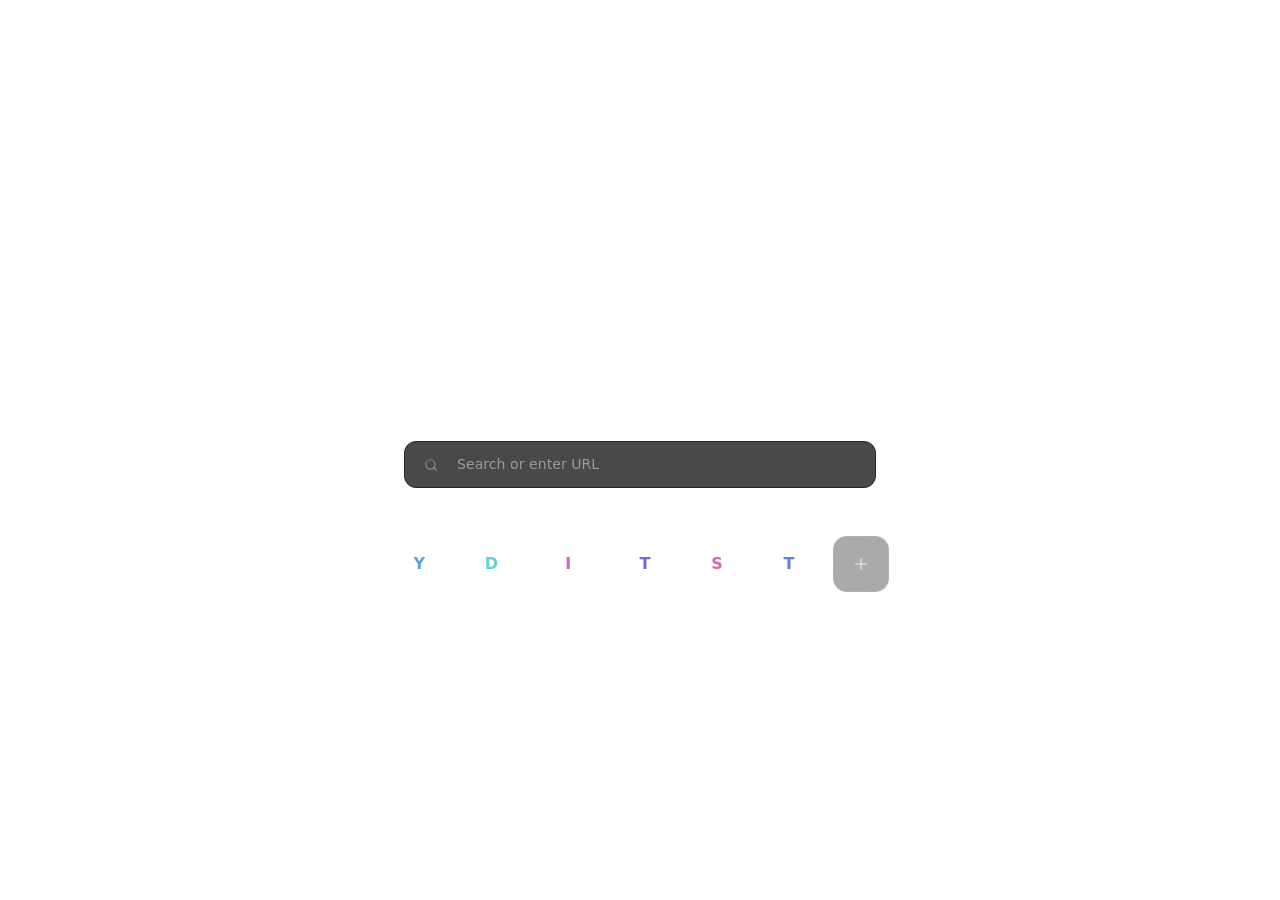
<file: newtab.html>
<!doctype html>
<html lang="en">
	<head>
		<meta charset="UTF-8" />
		<meta name="viewport" content="width=device-width, initial-scale=1.0" />
		<link rel="icon" type="image/x-icon" href="./favicon.ico" />
		<title>New Tab</title>
		<style>html,body,#newtab-root{background:0 0;width:100%;height:100%;margin:0;padding:0;overflow:hidden}</style>
		<script type="module" crossorigin src="./assets/newtab-3c88f22339156f09.js"></script>
		<link rel="modulepreload" crossorigin href="./assets/rolldown-runtime-3c88f22339156f09.js">
		<link rel="modulepreload" crossorigin href="./assets/ads-3c88f22339156f09.js">
		<link rel="modulepreload" crossorigin href="./assets/vendor-react-3c88f22339156f09.js">
		<link rel="modulepreload" crossorigin href="./assets/vendor-motion-3c88f22339156f09.js">
		<link rel="modulepreload" crossorigin href="./assets/vendor-lucide-3c88f22339156f09.js">
		<link rel="modulepreload" crossorigin href="./assets/vendor-utils-3c88f22339156f09.js">
		<link rel="modulepreload" crossorigin href="./assets/useLocalStorage-3c88f22339156f09.js">
		<link rel="stylesheet" crossorigin href="./assets/newtab-3c88f22339156f09.css">
	</head>
	<body>
		<div id="newtab-root"></div>
	</body>
</html>
</file>
<file: assets/newtab-3c88f22339156f09.css>
/*! tailwindcss v4.3.3 | MIT License | https://tailwindcss.com */
@layer properties{@supports (((-webkit-hyphens:none)) and (not (margin-trim:inline))) or ((-moz-orient:inline) and (not (color:rgb(from red r g b)))){*,:before,:after,::backdrop{--tw-translate-x:0;--tw-translate-y:0;--tw-translate-z:0;--tw-rotate-x:initial;--tw-rotate-y:initial;--tw-rotate-z:initial;--tw-skew-x:initial;--tw-skew-y:initial;--tw-space-y-reverse:0;--tw-divide-y-reverse:0;--tw-border-style:solid;--tw-gradient-position:initial;--tw-gradient-from:#0000;--tw-gradient-via:#0000;--tw-gradient-to:#0000;--tw-gradient-stops:initial;--tw-gradient-via-stops:initial;--tw-gradient-from-position:0%;--tw-gradient-via-position:50%;--tw-gradient-to-position:100%;--tw-leading:initial;--tw-font-weight:initial;--tw-tracking:initial;--tw-ordinal:initial;--tw-slashed-zero:initial;--tw-numeric-figure:initial;--tw-numeric-spacing:initial;--tw-numeric-fraction:initial;--tw-shadow:0 0 #0000;--tw-shadow-color:initial;--tw-shadow-alpha:100%;--tw-inset-shadow:0 0 #0000;--tw-inset-shadow-color:initial;--tw-inset-shadow-alpha:100%;--tw-ring-color:initial;--tw-ring-shadow:0 0 #0000;--tw-inset-ring-color:initial;--tw-inset-ring-shadow:0 0 #0000;--tw-ring-inset:initial;--tw-ring-offset-width:0px;--tw-ring-offset-color:#fff;--tw-ring-offset-shadow:0 0 #0000;--tw-outline-style:solid;--tw-blur:initial;--tw-brightness:initial;--tw-contrast:initial;--tw-grayscale:initial;--tw-hue-rotate:initial;--tw-invert:initial;--tw-opacity:initial;--tw-saturate:initial;--tw-sepia:initial;--tw-drop-shadow:initial;--tw-drop-shadow-color:initial;--tw-drop-shadow-alpha:100%;--tw-drop-shadow-size:initial;--tw-backdrop-blur:initial;--tw-backdrop-brightness:initial;--tw-backdrop-contrast:initial;--tw-backdrop-grayscale:initial;--tw-backdrop-hue-rotate:initial;--tw-backdrop-invert:initial;--tw-backdrop-opacity:initial;--tw-backdrop-saturate:initial;--tw-backdrop-sepia:initial;--tw-duration:initial;--tw-ease:initial;--tw-scale-x:1;--tw-scale-y:1;--tw-scale-z:1}}}@layer theme{:root,:host{--font-sans:"Space Grotesk", "Inter", system-ui, sans-serif;--font-mono:"Space Grotesk", "Inter", system-ui, sans-serif;--color-red-400:oklch(70.4% .191 22.216);--color-blue-600:oklch(54.6% .245 262.881);--color-blue-900:oklch(37.9% .146 265.522);--color-purple-500:oklch(62.7% .265 303.9);--color-purple-600:oklch(55.8% .288 302.321);--color-purple-900:oklch(38.1% .176 304.987);--color-gray-400:oklch(70.7% .022 261.325);--color-zinc-400:oklch(70.5% .015 286.067);--color-zinc-500:oklch(55.2% .016 285.938);--color-zinc-600:oklch(44.2% .017 285.786);--color-black:#000;--color-white:#fff;--spacing:.25rem;--container-xs:20rem;--container-md:28rem;--container-2xl:42rem;--container-3xl:48rem;--container-4xl:56rem;--text-xs:.75rem;--text-xs--line-height:calc(1 / .75);--text-sm:.875rem;--text-sm--line-height:calc(1.25 / .875);--text-base:1rem;--text-base--line-height:calc(1.5 / 1);--text-lg:1.125rem;--text-lg--line-height:calc(1.75 / 1.125);--text-xl:1.25rem;--text-xl--line-height:calc(1.75 / 1.25);--text-2xl:1.5rem;--text-2xl--line-height:calc(2 / 1.5);--text-3xl:1.875rem;--text-3xl--line-height:calc(2.25 / 1.875);--text-4xl:2.25rem;--text-4xl--line-height:calc(2.5 / 2.25);--text-5xl:3rem;--text-5xl--line-height:1;--text-6xl:3.75rem;--text-6xl--line-height:1;--text-7xl:4.5rem;--text-7xl--line-height:1;--font-weight-light:300;--font-weight-medium:500;--font-weight-semibold:600;--font-weight-bold:700;--font-weight-black:900;--tracking-tight:-.025em;--tracking-wider:.05em;--tracking-widest:.1em;--leading-relaxed:1.625;--radius-md:.375rem;--radius-lg:.5rem;--radius-xl:.75rem;--radius-2xl:1rem;--radius-3xl:1.5rem;--drop-shadow-md:0 3px 3px #0000001f;--ease-in-out:cubic-bezier(.4, 0, .2, 1);--blur-sm:8px;--blur-3xl:64px;--aspect-video:16 / 9;--default-transition-duration:.15s;--default-transition-timing-function:cubic-bezier(.4, 0, .2, 1);--default-font-family:var(--font-sans);--default-mono-font-family:var(--font-mono)}}@layer base{*,:after,:before,::backdrop{box-sizing:border-box;border:0 solid;margin:0;padding:0}::file-selector-button{box-sizing:border-box;border:0 solid;margin:0;padding:0}html,:host{-webkit-text-size-adjust:100%;tab-size:4;line-height:1.5;font-family:var(--default-font-family,-apple-system, BlinkMacSystemFont, "Segoe UI", Roboto, "Helvetica Neue", "Noto Sans", Arial, sans-serif, "Apple Color Emoji", "Segoe UI Emoji", "Segoe UI Symbol", "Noto Color Emoji");font-feature-settings:var(--default-font-feature-settings,normal);font-variation-settings:var(--default-font-variation-settings,normal);-webkit-tap-highlight-color:transparent}hr{height:0;color:inherit;border-top-width:1px}abbr:where([title]){text-decoration:underline dotted}h1,h2,h3,h4,h5,h6{font-size:inherit;font-weight:inherit}a{color:inherit;-webkit-text-decoration:inherit;-webkit-text-decoration:inherit;-webkit-text-decoration:inherit;-webkit-text-decoration:inherit;text-decoration:inherit}b,strong{font-weight:bolder}code,kbd,samp,pre{font-family:var(--default-mono-font-family,ui-monospace, SFMono-Regular, Menlo, Monaco, Consolas, "Liberation Mono", "Courier New", monospace);font-feature-settings:var(--default-mono-font-feature-settings,normal);font-variation-settings:var(--default-mono-font-variation-settings,normal);font-size:1em}small{font-size:80%}sub,sup{vertical-align:baseline;font-size:75%;line-height:0;position:relative}sub{bottom:-.25em}sup{top:-.5em}table{text-indent:0;border-color:inherit;border-collapse:collapse}:-moz-focusring:where(:not(iframe)){outline:auto}progress{vertical-align:baseline}summary{display:list-item}ol,ul,menu{list-style:none}img,svg,video,canvas,audio,iframe,embed,object{vertical-align:middle;display:block}img,video{max-width:100%;height:auto}button,input,select,optgroup,textarea{font:inherit;font-feature-settings:inherit;font-variation-settings:inherit;letter-spacing:inherit;color:inherit;opacity:1;background-color:#0000;border-radius:0}::file-selector-button{font:inherit;font-feature-settings:inherit;font-variation-settings:inherit;letter-spacing:inherit;color:inherit;opacity:1;background-color:#0000;border-radius:0}:where(select:is([multiple],[size])) optgroup{font-weight:bolder}:where(select:is([multiple],[size])) optgroup option{padding-inline-start:20px}::file-selector-button{margin-inline-end:4px}::placeholder{opacity:1}@supports (not ((-webkit-appearance:-apple-pay-button))) or (contain-intrinsic-size:1px){::placeholder{color:currentColor}@supports (color:color-mix(in lab, red, red)){::placeholder{color:color-mix(in oklab, currentcolor 50%, transparent)}}}textarea{resize:vertical}::-webkit-search-decoration{-webkit-appearance:none}::-webkit-date-and-time-value{min-height:1lh;text-align:inherit}::-webkit-datetime-edit{display:inline-flex}::-webkit-datetime-edit-fields-wrapper{padding:0}::-webkit-datetime-edit{padding-block:0}::-webkit-datetime-edit-year-field{padding-block:0}::-webkit-datetime-edit-month-field{padding-block:0}::-webkit-datetime-edit-day-field{padding-block:0}::-webkit-datetime-edit-hour-field{padding-block:0}::-webkit-datetime-edit-minute-field{padding-block:0}::-webkit-datetime-edit-second-field{padding-block:0}::-webkit-datetime-edit-millisecond-field{padding-block:0}::-webkit-datetime-edit-meridiem-field{padding-block:0}::-webkit-calendar-picker-indicator{line-height:1}:-moz-ui-invalid{box-shadow:none}button,input:where([type=button],[type=reset],[type=submit]){appearance:button}::file-selector-button{appearance:button}::-webkit-inner-spin-button{height:auto}::-webkit-outer-spin-button{height:auto}[hidden]:where(:not([hidden=until-found])){display:none!important}*{box-sizing:border-box;margin:0;padding:0}html{scroll-behavior:smooth}*{font-family:Space Grotesk,Inter,system-ui,sans-serif!important}button:where(:not(:disabled)),[role=button]:where(:not([aria-disabled=true])),label:where([for]),summary{cursor:pointer}body{background:var(--color-background);color:var(--color-text);min-height:100vh;overflow-x:hidden;font-family:Space Grotesk,Inter,system-ui,-apple-system,sans-serif!important}#root{min-height:100vh}.blobs{pointer-events:none;z-index:-2;position:fixed;inset:0;overflow:hidden}.blob{pointer-events:none;background-blend-mode:screen;mix-blend-mode:screen;will-change:transform, filter, opacity;border-radius:9999px;position:fixed}.blobs>.blob:first-child{opacity:.34;background:radial-gradient(ellipse at 50% 35%, var(--color-primary-light) 0%, var(--color-primary) 28%, var(--color-primary-dark) 52%, transparent 76%);width:78vw;height:58vh;top:130vh;left:50vw}@supports (color:color-mix(in lab, red, red)){.blobs>.blob:first-child{background:radial-gradient(ellipse at 50% 35%, color-mix(in srgb, var(--color-primary-light) 38%, white 8%) 0%, color-mix(in srgb, var(--color-primary) 82%, black 18%) 28%, color-mix(in srgb, var(--color-primary-dark) 88%, black 12%) 52%, transparent 76%)}}.blobs>.blob:first-child{filter:blur(90px)saturate(.95);transform:translate(-50%,-50%)}.blobs>.blob:nth-child(2){opacity:.28;background:radial-gradient(ellipse at 50% 28%, var(--color-primary-light) 0%, var(--color-primary) 22%, var(--color-primary-dark) 52%, transparent 74%);width:30vw;height:34vh;top:104vh;left:46vw}@supports (color:color-mix(in lab, red, red)){.blobs>.blob:nth-child(2){background:radial-gradient(ellipse at 50% 28%, color-mix(in srgb, var(--color-primary-light) 55%, white 12%) 0%, color-mix(in srgb, var(--color-primary) 88%, white 4%) 22%, color-mix(in srgb, var(--color-primary-dark) 84%, black 16%) 52%, transparent 74%)}}.blobs>.blob:nth-child(2){filter:blur(62px)saturate(1.02);transform:translate(-50%,-50%)}.blobs>.blob:nth-child(3){opacity:.18;background:radial-gradient(ellipse at 50% 72%, var(--color-primary-light) 0%, var(--color-primary) 34%, transparent 72%);width:16vw;height:42vh;top:80vh;left:38vw}@supports (color:color-mix(in lab, red, red)){.blobs>.blob:nth-child(3){background:radial-gradient(ellipse at 50% 72%, color-mix(in srgb, var(--color-primary-light) 36%, white 6%) 0%, color-mix(in srgb, var(--color-primary) 76%, black 24%) 34%, transparent 72%)}}.blobs>.blob:nth-child(3){filter:blur(58px)saturate(.9);transform:translate(-50%,-50%)rotate(-8deg)}.blobs>.blob:nth-child(4){opacity:.12;background:radial-gradient(ellipse at 50% 20%, var(--color-primary) 0%, var(--color-primary-dark) 36%, transparent 74%);width:96vw;height:70vh;top:110vh;left:52vw}@supports (color:color-mix(in lab, red, red)){.blobs>.blob:nth-child(4){background:radial-gradient(ellipse at 50% 20%, color-mix(in srgb, var(--color-primary) 45%, black 55%) 0%, color-mix(in srgb, var(--color-primary-dark) 55%, black 45%) 36%, transparent 74%)}}.blobs>.blob:nth-child(4){filter:blur(140px)saturate(.8);transform:translate(-50%,-50%)}.blobs>.blob:nth-child(5){opacity:.12;background:radial-gradient(ellipse at 60% 30%, var(--color-primary-light) 0%, var(--color-primary-dark) 46%, transparent 74%);width:34vw;height:30vh;top:103vh;left:30vw}@supports (color:color-mix(in lab, red, red)){.blobs>.blob:nth-child(5){background:radial-gradient(ellipse at 60% 30%, color-mix(in srgb, var(--color-primary-light) 22%, white 2%) 0%, color-mix(in srgb, var(--color-primary-dark) 70%, black 30%) 46%, transparent 74%)}}.blobs>.blob:nth-child(5){filter:blur(76px)saturate(.85);transform:translate(-50%,-50%)rotate(14deg)}.blobs>.blob:nth-child(6){opacity:.1;background:radial-gradient(ellipse at 42% 26%, var(--color-primary) 0%, var(--color-primary-dark) 42%, transparent 72%);width:38vw;height:28vh;top:106vh;left:67vw}@supports (color:color-mix(in lab, red, red)){.blobs>.blob:nth-child(6){background:radial-gradient(ellipse at 42% 26%, color-mix(in srgb, var(--color-primary) 72%, white 3%) 0%, color-mix(in srgb, var(--color-primary-dark) 76%, black 24%) 42%, transparent 72%)}}.blobs>.blob:nth-child(6){filter:blur(82px)saturate(.82);transform:translate(-50%,-50%)rotate(-10deg)}.blobs>.blob:nth-child(7){opacity:.05;background:radial-gradient(ellipse at 50% 50%, var(--color-primary-light) 0%, var(--color-primary-dark) 44%, transparent 72%);width:24vw;height:20vh;top:72vh;left:50vw}@supports (color:color-mix(in lab, red, red)){.blobs>.blob:nth-child(7){background:radial-gradient(ellipse at 50% 50%, color-mix(in srgb, var(--color-primary-light) 26%, white 4%) 0%, color-mix(in srgb, var(--color-primary-dark) 55%, black 45%) 44%, transparent 72%)}}.blobs>.blob:nth-child(7){filter:blur(64px)saturate(.75);transform:translate(-50%,-50%)}::-webkit-scrollbar{width:8px;height:8px}::-webkit-scrollbar-track{background:var(--color-surface)}::-webkit-scrollbar-thumb{background:var(--color-primary);border-radius:4px}::-webkit-scrollbar-thumb:hover{background:var(--color-primary-light)}.surface{background:var(--color-surface);border:1px solid var(--color-border)}.surface-sunken{background:var(--color-input);border:1px solid var(--color-border)}@keyframes float{0%,to{transform:translateY(0)}50%{transform:translateY(-10px)}}.animate-float{animation:3s ease-in-out infinite float}}@layer components;@layer utilities{.pointer-events-auto{pointer-events:auto}.pointer-events-none{pointer-events:none}.invisible{visibility:hidden}.visible{visibility:visible}.absolute{position:absolute}.fixed{position:fixed}.relative{position:relative}.static{position:static}.inset-0{inset:0}.inset-2{inset:calc(var(--spacing) * 2)}.inset-x-0{inset-inline:0}.top-0{top:0}.top-0\.75{top:calc(var(--spacing) * .75)}.top-1\/2{top:50%}.top-10{top:calc(var(--spacing) * 10)}.top-full{top:100%}.right-0{right:0}.right-2{right:calc(var(--spacing) * 2)}.bottom-0{bottom:0}.-left-12{left:calc(var(--spacing) * -12)}.left-0{left:0}.left-0\.75{left:calc(var(--spacing) * .75)}.left-1\/2{left:50%}.left-2{left:calc(var(--spacing) * 2)}.left-3{left:calc(var(--spacing) * 3)}.isolate{isolation:isolate}.z-10{z-index:10}.z-20{z-index:20}.z-40{z-index:40}.z-50{z-index:50}.z-\[80\]{z-index:80}.z-\[85\]{z-index:85}.z-\[90\]{z-index:90}.z-\[95\]{z-index:95}.z-\[1000\]{z-index:1000}.container{width:100%}@media (width>=40rem){.container{max-width:40rem}}@media (width>=48rem){.container{max-width:48rem}}@media (width>=64rem){.container{max-width:64rem}}@media (width>=80rem){.container{max-width:80rem}}@media (width>=96rem){.container{max-width:96rem}}.mx-auto{margin-inline:auto}.-mt-1\.75{margin-top:calc(var(--spacing) * -1.75)}.-mt-2{margin-top:calc(var(--spacing) * -2)}.mt-0{margin-top:0}.mt-0\.5{margin-top:calc(var(--spacing) * .5)}.mt-1{margin-top:var(--spacing)}.mt-2{margin-top:calc(var(--spacing) * 2)}.mt-3{margin-top:calc(var(--spacing) * 3)}.mt-4{margin-top:calc(var(--spacing) * 4)}.mt-10{margin-top:calc(var(--spacing) * 10)}.mt-12{margin-top:calc(var(--spacing) * 12)}.mt-32{margin-top:calc(var(--spacing) * 32)}.mr-1\.5{margin-right:calc(var(--spacing) * 1.5)}.mr-8{margin-right:calc(var(--spacing) * 8)}.mb-1{margin-bottom:var(--spacing)}.mb-2{margin-bottom:calc(var(--spacing) * 2)}.mb-3{margin-bottom:calc(var(--spacing) * 3)}.mb-4{margin-bottom:calc(var(--spacing) * 4)}.mb-5{margin-bottom:calc(var(--spacing) * 5)}.mb-6{margin-bottom:calc(var(--spacing) * 6)}.mb-8{margin-bottom:calc(var(--spacing) * 8)}.mb-10{margin-bottom:calc(var(--spacing) * 10)}.mb-12{margin-bottom:calc(var(--spacing) * 12)}.mb-14{margin-bottom:calc(var(--spacing) * 14)}.mb-16{margin-bottom:calc(var(--spacing) * 16)}.mb-20{margin-bottom:calc(var(--spacing) * 20)}.-ml-1\.75{margin-left:calc(var(--spacing) * -1.75)}.block{display:block}.contents{display:contents}.flex{display:flex}.grid{display:grid}.hidden{display:none}.inline{display:inline}.inline-block{display:inline-block}.inline-flex{display:inline-flex}.table{display:table}.aspect-video{aspect-ratio:var(--aspect-video)}.h-1\.5{height:calc(var(--spacing) * 1.5)}.h-3\.5{height:calc(var(--spacing) * 3.5)}.h-4{height:calc(var(--spacing) * 4)}.h-5{height:calc(var(--spacing) * 5)}.h-6{height:calc(var(--spacing) * 6)}.h-7{height:calc(var(--spacing) * 7)}.h-8{height:calc(var(--spacing) * 8)}.h-9{height:calc(var(--spacing) * 9)}.h-10{height:calc(var(--spacing) * 10)}.h-11{height:calc(var(--spacing) * 11)}.h-12{height:calc(var(--spacing) * 12)}.h-14{height:calc(var(--spacing) * 14)}.h-16{height:calc(var(--spacing) * 16)}.h-20{height:calc(var(--spacing) * 20)}.h-36{height:calc(var(--spacing) * 36)}.h-64{height:calc(var(--spacing) * 64)}.h-80{height:calc(var(--spacing) * 80)}.h-96{height:calc(var(--spacing) * 96)}.h-\[92\%\]{height:92%}.h-\[calc\(100vh-3\.5rem\)\]{height:calc(100vh - 3.5rem)}.h-\[calc\(100vh-4rem\+8px\)\]{height:calc(100vh - 4rem + 8px)}.h-full{height:100%}.h-px{height:1px}.h-screen{height:100vh}.min-h-full{min-height:100%}.min-h-screen{min-height:100vh}.w-1\.5{width:calc(var(--spacing) * 1.5)}.w-1\/2{width:50%}.w-3\.5{width:calc(var(--spacing) * 3.5)}.w-4{width:calc(var(--spacing) * 4)}.w-5{width:calc(var(--spacing) * 5)}.w-6{width:calc(var(--spacing) * 6)}.w-7{width:calc(var(--spacing) * 7)}.w-8{width:calc(var(--spacing) * 8)}.w-9{width:calc(var(--spacing) * 9)}.w-10{width:calc(var(--spacing) * 10)}.w-11{width:calc(var(--spacing) * 11)}.w-12{width:calc(var(--spacing) * 12)}.w-13{width:calc(var(--spacing) * 13)}.w-14{width:calc(var(--spacing) * 14)}.w-16{width:calc(var(--spacing) * 16)}.w-24{width:calc(var(--spacing) * 24)}.w-56{width:calc(var(--spacing) * 56)}.w-60{width:calc(var(--spacing) * 60)}.w-64{width:calc(var(--spacing) * 64)}.w-96{width:calc(var(--spacing) * 96)}.w-\[92\%\]{width:92%}.w-\[250px\]{width:250px}.w-fit{width:fit-content}.w-full{width:100%}.w-px{width:1px}.max-w-2xl{max-width:var(--container-2xl)}.max-w-3xl{max-width:var(--container-3xl)}.max-w-4xl{max-width:var(--container-4xl)}.max-w-18{max-width:calc(var(--spacing) * 18)}.max-w-\[650px\]{max-width:650px}.max-w-\[750px\]{max-width:750px}.max-w-\[1400px\]{max-width:1400px}.max-w-md{max-width:var(--container-md)}.max-w-xs{max-width:var(--container-xs)}.min-w-0{min-width:0}.min-w-8{min-width:calc(var(--spacing) * 8)}.min-w-50{min-width:calc(var(--spacing) * 50)}.flex-1{flex:1}.shrink-0{flex-shrink:0}.grow{flex-grow:1}.-translate-y-1\/2{--tw-translate-y:calc(calc(1 / 2 * 100%) * -1);translate:var(--tw-translate-x) var(--tw-translate-y)}.transform{transform:var(--tw-rotate-x,) var(--tw-rotate-y,) var(--tw-rotate-z,) var(--tw-skew-x,) var(--tw-skew-y,)}.cursor-crosshair{cursor:crosshair}.cursor-default{cursor:default}.cursor-pointer{cursor:pointer}.cursor-text{cursor:text}.touch-none{touch-action:none}.resize{resize:both}.list-none{list-style-type:none}.grid-cols-2{grid-template-columns:repeat(2,minmax(0,1fr))}.grid-cols-\[repeat\(auto-fit\,minmax\(260px\,1fr\)\)\]{grid-template-columns:repeat(auto-fit,minmax(260px,1fr))}.grid-cols-\[repeat\(auto-fit\,minmax\(340px\,1fr\)\)\]{grid-template-columns:repeat(auto-fit,minmax(340px,1fr))}.flex-col{flex-direction:column}.flex-wrap{flex-wrap:wrap}.items-center{align-items:center}.items-end{align-items:flex-end}.items-start{align-items:flex-start}.justify-between{justify-content:space-between}.justify-center{justify-content:center}.justify-center-safe{justify-content:safe center}.justify-end{justify-content:flex-end}.gap-0\.5{gap:calc(var(--spacing) * .5)}.gap-1{gap:var(--spacing)}.gap-1\.5{gap:calc(var(--spacing) * 1.5)}.gap-2{gap:calc(var(--spacing) * 2)}.gap-2\.5{gap:calc(var(--spacing) * 2.5)}.gap-3{gap:calc(var(--spacing) * 3)}.gap-4{gap:calc(var(--spacing) * 4)}.gap-5{gap:calc(var(--spacing) * 5)}.gap-6{gap:calc(var(--spacing) * 6)}.gap-8{gap:calc(var(--spacing) * 8)}.gap-10{gap:calc(var(--spacing) * 10)}.gap-12{gap:calc(var(--spacing) * 12)}:where(.space-y-1>:not(:last-child)){--tw-space-y-reverse:0;margin-block-start:calc(var(--spacing) * var(--tw-space-y-reverse));margin-block-end:calc(var(--spacing) * calc(1 - var(--tw-space-y-reverse)))}:where(.space-y-3>:not(:last-child)){--tw-space-y-reverse:0;margin-block-start:calc(calc(var(--spacing) * 3) * var(--tw-space-y-reverse));margin-block-end:calc(calc(var(--spacing) * 3) * calc(1 - var(--tw-space-y-reverse)))}.gap-x-3{column-gap:calc(var(--spacing) * 3)}.gap-x-6{column-gap:calc(var(--spacing) * 6)}.gap-y-3{row-gap:calc(var(--spacing) * 3)}:where(.divide-y>:not(:last-child)){--tw-divide-y-reverse:0;border-bottom-style:var(--tw-border-style);border-top-style:var(--tw-border-style);border-top-width:calc(1px * var(--tw-divide-y-reverse));border-bottom-width:calc(1px * calc(1 - var(--tw-divide-y-reverse)))}:where(.divide-white\/4>:not(:last-child)){border-color:#ffffff0a}@supports (color:color-mix(in lab, red, red)){:where(.divide-white\/4>:not(:last-child)){border-color:color-mix(in oklab, var(--color-white) 4%, transparent)}}.truncate{text-overflow:ellipsis;white-space:nowrap;overflow:hidden}.overflow-hidden{overflow:hidden}.overflow-visible{overflow:visible}.overflow-x-auto{overflow-x:auto}.overflow-x-hidden{overflow-x:hidden}.overflow-y-auto{overflow-y:auto}.rounded{border-radius:.25rem}.rounded-2xl{border-radius:var(--radius-2xl)}.rounded-3xl{border-radius:var(--radius-3xl)}.rounded-\[14px\]{border-radius:14px}.rounded-full{border-radius:2147483647px}.rounded-lg{border-radius:var(--radius-lg)}.rounded-md{border-radius:var(--radius-md)}.rounded-xl{border-radius:var(--radius-xl)}.border{border-style:var(--tw-border-style);border-width:1px}.border-2{border-style:var(--tw-border-style);border-width:2px}.border-\[3px\]{border-style:var(--tw-border-style);border-width:3px}.border-t{border-top-style:var(--tw-border-style);border-top-width:1px}.border-b{border-bottom-style:var(--tw-border-style);border-bottom-width:1px}.border-none{--tw-border-style:none;border-style:none}.border-\[rgba\(102\,126\,234\,0\.4\)\]{border-color:#667eea66}.border-purple-500\/30{border-color:#ac4bff4d}@supports (color:color-mix(in lab, red, red)){.border-purple-500\/30{border-color:color-mix(in oklab, var(--color-purple-500) 30%, transparent)}}.border-transparent{border-color:#0000}.border-white{border-color:var(--color-white)}.border-white\/10{border-color:#ffffff1a}@supports (color:color-mix(in lab, red, red)){.border-white\/10{border-color:color-mix(in oklab, var(--color-white) 10%, transparent)}}.border-white\/20{border-color:#fff3}@supports (color:color-mix(in lab, red, red)){.border-white\/20{border-color:color-mix(in oklab, var(--color-white) 20%, transparent)}}.border-white\/40{border-color:#fff6}@supports (color:color-mix(in lab, red, red)){.border-white\/40{border-color:color-mix(in oklab, var(--color-white) 40%, transparent)}}.bg-\[rgba\(10\,10\,10\,0\.25\)\]{background-color:#0a0a0a40}.bg-\[rgba\(102\,126\,234\,0\.12\)\]{background-color:#667eea1f}.bg-black{background-color:var(--color-black)}.bg-black\/50{background-color:#00000080}@supports (color:color-mix(in lab, red, red)){.bg-black\/50{background-color:color-mix(in oklab, var(--color-black) 50%, transparent)}}.bg-blue-600\/20{background-color:#155dfc33}@supports (color:color-mix(in lab, red, red)){.bg-blue-600\/20{background-color:color-mix(in oklab, var(--color-blue-600) 20%, transparent)}}.bg-purple-600\/20{background-color:#9810fa33}@supports (color:color-mix(in lab, red, red)){.bg-purple-600\/20{background-color:color-mix(in oklab, var(--color-purple-600) 20%, transparent)}}.bg-transparent{background-color:#0000}.bg-white\/5{background-color:#ffffff0d}@supports (color:color-mix(in lab, red, red)){.bg-white\/5{background-color:color-mix(in oklab, var(--color-white) 5%, transparent)}}.bg-white\/10{background-color:#ffffff1a}@supports (color:color-mix(in lab, red, red)){.bg-white\/10{background-color:color-mix(in oklab, var(--color-white) 10%, transparent)}}.bg-white\/90{background-color:#ffffffe6}@supports (color:color-mix(in lab, red, red)){.bg-white\/90{background-color:color-mix(in oklab, var(--color-white) 90%, transparent)}}.bg-white\/\[0\.02\]{background-color:#ffffff05}@supports (color:color-mix(in lab, red, red)){.bg-white\/\[0\.02\]{background-color:color-mix(in oklab, var(--color-white) 2%, transparent)}}.bg-gradient-to-br{--tw-gradient-position:to bottom right in oklab;background-image:linear-gradient(var(--tw-gradient-stops))}.from-purple-900\/20{--tw-gradient-from:#59168b33}@supports (color:color-mix(in lab, red, red)){.from-purple-900\/20{--tw-gradient-from:color-mix(in oklab, var(--color-purple-900) 20%, transparent)}}.from-purple-900\/20{--tw-gradient-stops:var(--tw-gradient-via-stops,var(--tw-gradient-position), var(--tw-gradient-from) var(--tw-gradient-from-position), var(--tw-gradient-to) var(--tw-gradient-to-position))}.to-blue-900\/20{--tw-gradient-to:#1c398e33}@supports (color:color-mix(in lab, red, red)){.to-blue-900\/20{--tw-gradient-to:color-mix(in oklab, var(--color-blue-900) 20%, transparent)}}.to-blue-900\/20{--tw-gradient-stops:var(--tw-gradient-via-stops,var(--tw-gradient-position), var(--tw-gradient-from) var(--tw-gradient-from-position), var(--tw-gradient-to) var(--tw-gradient-to-position))}.object-cover{object-fit:cover}.p-1\.5{padding:calc(var(--spacing) * 1.5)}.p-2\!{padding:calc(var(--spacing) * 2)!important}.p-2\.5{padding:calc(var(--spacing) * 2.5)}.p-3{padding:calc(var(--spacing) * 3)}.p-4{padding:calc(var(--spacing) * 4)}.p-6{padding:calc(var(--spacing) * 6)}.p-10{padding:calc(var(--spacing) * 10)}.p-12{padding:calc(var(--spacing) * 12)}.px-1{padding-inline:var(--spacing)}.px-1\.5{padding-inline:calc(var(--spacing) * 1.5)}.px-2{padding-inline:calc(var(--spacing) * 2)}.px-3{padding-inline:calc(var(--spacing) * 3)}.px-4{padding-inline:calc(var(--spacing) * 4)}.px-5{padding-inline:calc(var(--spacing) * 5)}.px-6{padding-inline:calc(var(--spacing) * 6)}.px-8{padding-inline:calc(var(--spacing) * 8)}.px-10{padding-inline:calc(var(--spacing) * 10)}.px-12{padding-inline:calc(var(--spacing) * 12)}.px-14{padding-inline:calc(var(--spacing) * 14)}.px-\[5\%\]{padding-inline:5%}.py-0\.5{padding-block:calc(var(--spacing) * .5)}.py-1{padding-block:var(--spacing)}.py-2{padding-block:calc(var(--spacing) * 2)}.py-2\.5{padding-block:calc(var(--spacing) * 2.5)}.py-3{padding-block:calc(var(--spacing) * 3)}.py-3\.5{padding-block:calc(var(--spacing) * 3.5)}.py-4{padding-block:calc(var(--spacing) * 4)}.py-5{padding-block:calc(var(--spacing) * 5)}.py-6{padding-block:calc(var(--spacing) * 6)}.py-20{padding-block:calc(var(--spacing) * 20)}.py-\[80px\]{padding-block:80px}.py-\[120px\]{padding-block:120px}.pt-2{padding-top:calc(var(--spacing) * 2)}.pt-4{padding-top:calc(var(--spacing) * 4)}.pt-8{padding-top:calc(var(--spacing) * 8)}.pt-20{padding-top:calc(var(--spacing) * 20)}.pr-2{padding-right:calc(var(--spacing) * 2)}.pr-4{padding-right:calc(var(--spacing) * 4)}.pb-1{padding-bottom:var(--spacing)}.pb-2{padding-bottom:calc(var(--spacing) * 2)}.pb-6{padding-bottom:calc(var(--spacing) * 6)}.pb-24{padding-bottom:calc(var(--spacing) * 24)}.pb-\[100px\]{padding-bottom:100px}.pl-1{padding-left:var(--spacing)}.pl-3{padding-left:calc(var(--spacing) * 3)}.pl-9{padding-left:calc(var(--spacing) * 9)}.text-center{text-align:center}.text-left{text-align:left}.font-mono{font-family:var(--font-mono)}.text-2xl{font-size:var(--text-2xl);line-height:var(--tw-leading,var(--text-2xl--line-height))}.text-3xl{font-size:var(--text-3xl);line-height:var(--tw-leading,var(--text-3xl--line-height))}.text-4xl{font-size:var(--text-4xl);line-height:var(--tw-leading,var(--text-4xl--line-height))}.text-5xl{font-size:var(--text-5xl);line-height:var(--tw-leading,var(--text-5xl--line-height))}.text-6xl{font-size:var(--text-6xl);line-height:var(--tw-leading,var(--text-6xl--line-height))}.text-7xl{font-size:var(--text-7xl);line-height:var(--tw-leading,var(--text-7xl--line-height))}.text-base{font-size:var(--text-base);line-height:var(--tw-leading,var(--text-base--line-height))}.text-lg{font-size:var(--text-lg);line-height:var(--tw-leading,var(--text-lg--line-height))}.text-sm{font-size:var(--text-sm);line-height:var(--tw-leading,var(--text-sm--line-height))}.text-xl{font-size:var(--text-xl);line-height:var(--tw-leading,var(--text-xl--line-height))}.text-xs{font-size:var(--text-xs);line-height:var(--tw-leading,var(--text-xs--line-height))}.text-\[0\.85rem\]{font-size:.85rem}.text-\[0\.95rem\]{font-size:.95rem}.text-\[9px\]{font-size:9px}.text-\[10px\]{font-size:10px}.text-\[11px\]{font-size:11px}.text-\[12px\]{font-size:12px}.text-\[13px\]{font-size:13px}.text-\[14px\]{font-size:14px}.text-\[15px\]{font-size:15px}.text-\[72px\]{font-size:72px}.leading-\[1\.1\]{--tw-leading:1.1;line-height:1.1}.leading-none{--tw-leading:1;line-height:1}.leading-relaxed{--tw-leading:var(--leading-relaxed);line-height:var(--leading-relaxed)}.font-black{--tw-font-weight:var(--font-weight-black);font-weight:var(--font-weight-black)}.font-bold{--tw-font-weight:var(--font-weight-bold);font-weight:var(--font-weight-bold)}.font-light{--tw-font-weight:var(--font-weight-light);font-weight:var(--font-weight-light)}.font-medium{--tw-font-weight:var(--font-weight-medium);font-weight:var(--font-weight-medium)}.font-semibold{--tw-font-weight:var(--font-weight-semibold);font-weight:var(--font-weight-semibold)}.tracking-\[0\.18em\]{--tw-tracking:.18em;letter-spacing:.18em}.tracking-tight{--tw-tracking:var(--tracking-tight);letter-spacing:var(--tracking-tight)}.tracking-wider{--tw-tracking:var(--tracking-wider);letter-spacing:var(--tracking-wider)}.tracking-widest{--tw-tracking:var(--tracking-widest);letter-spacing:var(--tracking-widest)}.text-\[\#667eea\]{color:#667eea}.text-\[\#888\]{color:#888}.text-\[\#b8b8b8\]{color:#b8b8b8}.text-\[\#c0c0c0\]{color:silver}.text-red-400\/80{color:#ff6568cc}@supports (color:color-mix(in lab, red, red)){.text-red-400\/80{color:color-mix(in oklab, var(--color-red-400) 80%, transparent)}}.text-white{color:var(--color-white)}.text-white\/20{color:#fff3}@supports (color:color-mix(in lab, red, red)){.text-white\/20{color:color-mix(in oklab, var(--color-white) 20%, transparent)}}.text-white\/25{color:#ffffff40}@supports (color:color-mix(in lab, red, red)){.text-white\/25{color:color-mix(in oklab, var(--color-white) 25%, transparent)}}.text-white\/30{color:#ffffff4d}@supports (color:color-mix(in lab, red, red)){.text-white\/30{color:color-mix(in oklab, var(--color-white) 30%, transparent)}}.text-white\/40{color:#fff6}@supports (color:color-mix(in lab, red, red)){.text-white\/40{color:color-mix(in oklab, var(--color-white) 40%, transparent)}}.text-white\/42{color:#ffffff6b}@supports (color:color-mix(in lab, red, red)){.text-white\/42{color:color-mix(in oklab, var(--color-white) 42%, transparent)}}.text-white\/45{color:#ffffff73}@supports (color:color-mix(in lab, red, red)){.text-white\/45{color:color-mix(in oklab, var(--color-white) 45%, transparent)}}.text-white\/50{color:#ffffff80}@supports (color:color-mix(in lab, red, red)){.text-white\/50{color:color-mix(in oklab, var(--color-white) 50%, transparent)}}.text-white\/70{color:#ffffffb3}@supports (color:color-mix(in lab, red, red)){.text-white\/70{color:color-mix(in oklab, var(--color-white) 70%, transparent)}}.text-white\/75{color:#ffffffbf}@supports (color:color-mix(in lab, red, red)){.text-white\/75{color:color-mix(in oklab, var(--color-white) 75%, transparent)}}.text-white\/80{color:#fffc}@supports (color:color-mix(in lab, red, red)){.text-white\/80{color:color-mix(in oklab, var(--color-white) 80%, transparent)}}.text-white\/85{color:#ffffffd9}@supports (color:color-mix(in lab, red, red)){.text-white\/85{color:color-mix(in oklab, var(--color-white) 85%, transparent)}}.text-white\/90{color:#ffffffe6}@supports (color:color-mix(in lab, red, red)){.text-white\/90{color:color-mix(in oklab, var(--color-white) 90%, transparent)}}.text-white\/92{color:#ffffffeb}@supports (color:color-mix(in lab, red, red)){.text-white\/92{color:color-mix(in oklab, var(--color-white) 92%, transparent)}}.text-zinc-400{color:var(--color-zinc-400)}.text-zinc-500{color:var(--color-zinc-500)}.text-zinc-600{color:var(--color-zinc-600)}.uppercase{text-transform:uppercase}.tabular-nums{--tw-numeric-spacing:tabular-nums;font-variant-numeric:var(--tw-ordinal,) var(--tw-slashed-zero,) var(--tw-numeric-figure,) var(--tw-numeric-spacing,) var(--tw-numeric-fraction,)}.no-underline{text-decoration-line:none}.placeholder-gray-400::placeholder{color:var(--color-gray-400)}.opacity-0{opacity:0}.opacity-20{opacity:.2}.shadow{--tw-shadow:0 1px 3px 0 var(--tw-shadow-color,#0000001a), 0 1px 2px -1px var(--tw-shadow-color,#0000001a);box-shadow:var(--tw-inset-shadow), var(--tw-inset-ring-shadow), var(--tw-ring-offset-shadow), var(--tw-ring-shadow), var(--tw-shadow)}.shadow-2xl{--tw-shadow:0 25px 50px -12px var(--tw-shadow-color,#00000040);box-shadow:var(--tw-inset-shadow), var(--tw-inset-ring-shadow), var(--tw-ring-offset-shadow), var(--tw-ring-shadow), var(--tw-shadow)}.shadow-lg{--tw-shadow:0 10px 15px -3px var(--tw-shadow-color,#0000001a), 0 4px 6px -4px var(--tw-shadow-color,#0000001a);box-shadow:var(--tw-inset-shadow), var(--tw-inset-ring-shadow), var(--tw-ring-offset-shadow), var(--tw-ring-shadow), var(--tw-shadow)}.ring-2{--tw-ring-shadow:var(--tw-ring-inset,) 0 0 0 calc(2px + var(--tw-ring-offset-width)) var(--tw-ring-color,currentcolor);box-shadow:var(--tw-inset-shadow), var(--tw-inset-ring-shadow), var(--tw-ring-offset-shadow), var(--tw-ring-shadow), var(--tw-shadow)}.shadow-purple-500\/10{--tw-shadow-color:#ac4bff1a}@supports (color:color-mix(in lab, red, red)){.shadow-purple-500\/10{--tw-shadow-color:color-mix(in oklab, color-mix(in oklab, var(--color-purple-500) 10%, transparent) var(--tw-shadow-alpha), transparent)}}.shadow-purple-600\/30{--tw-shadow-color:#9810fa4d}@supports (color:color-mix(in lab, red, red)){.shadow-purple-600\/30{--tw-shadow-color:color-mix(in oklab, color-mix(in oklab, var(--color-purple-600) 30%, transparent) var(--tw-shadow-alpha), transparent)}}.shadow-purple-600\/40{--tw-shadow-color:#9810fa66}@supports (color:color-mix(in lab, red, red)){.shadow-purple-600\/40{--tw-shadow-color:color-mix(in oklab, color-mix(in oklab, var(--color-purple-600) 40%, transparent) var(--tw-shadow-alpha), transparent)}}.ring-transparent{--tw-ring-color:transparent}.outline{outline-style:var(--tw-outline-style);outline-width:1px}.blur{--tw-blur:blur(8px);filter:var(--tw-blur,) var(--tw-brightness,) var(--tw-contrast,) var(--tw-grayscale,) var(--tw-hue-rotate,) var(--tw-invert,) var(--tw-saturate,) var(--tw-sepia,) var(--tw-drop-shadow,)}.blur-3xl{--tw-blur:blur(var(--blur-3xl));filter:var(--tw-blur,) var(--tw-brightness,) var(--tw-contrast,) var(--tw-grayscale,) var(--tw-hue-rotate,) var(--tw-invert,) var(--tw-saturate,) var(--tw-sepia,) var(--tw-drop-shadow,)}.drop-shadow-md{--tw-drop-shadow-size:drop-shadow(0 3px 3px var(--tw-drop-shadow-color,#0000001f));--tw-drop-shadow:drop-shadow(var(--drop-shadow-md));filter:var(--tw-blur,) var(--tw-brightness,) var(--tw-contrast,) var(--tw-grayscale,) var(--tw-hue-rotate,) var(--tw-invert,) var(--tw-saturate,) var(--tw-sepia,) var(--tw-drop-shadow,)}.filter{filter:var(--tw-blur,) var(--tw-brightness,) var(--tw-contrast,) var(--tw-grayscale,) var(--tw-hue-rotate,) var(--tw-invert,) var(--tw-saturate,) var(--tw-sepia,) var(--tw-drop-shadow,)}.backdrop-blur-sm{--tw-backdrop-blur:blur(var(--blur-sm));backdrop-filter:var(--tw-backdrop-blur,) var(--tw-backdrop-brightness,) var(--tw-backdrop-contrast,) var(--tw-backdrop-grayscale,) var(--tw-backdrop-hue-rotate,) var(--tw-backdrop-invert,) var(--tw-backdrop-opacity,) var(--tw-backdrop-saturate,) var(--tw-backdrop-sepia,)}.backdrop-filter{backdrop-filter:var(--tw-backdrop-blur,) var(--tw-backdrop-brightness,) var(--tw-backdrop-contrast,) var(--tw-backdrop-grayscale,) var(--tw-backdrop-hue-rotate,) var(--tw-backdrop-invert,) var(--tw-backdrop-opacity,) var(--tw-backdrop-saturate,) var(--tw-backdrop-sepia,)}.transition{transition-property:color,background-color,border-color,outline-color,text-decoration-color,fill,stroke,--tw-gradient-from,--tw-gradient-via,--tw-gradient-to,opacity,box-shadow,transform,translate,scale,rotate,filter,backdrop-filter,display,content-visibility,overlay,pointer-events;transition-timing-function:var(--tw-ease,var(--default-transition-timing-function));transition-duration:var(--tw-duration,var(--default-transition-duration))}.transition-all{transition-property:all;transition-timing-function:var(--tw-ease,var(--default-transition-timing-function));transition-duration:var(--tw-duration,var(--default-transition-duration))}.transition-colors{transition-property:color,background-color,border-color,outline-color,text-decoration-color,fill,stroke,--tw-gradient-from,--tw-gradient-via,--tw-gradient-to;transition-timing-function:var(--tw-ease,var(--default-transition-timing-function));transition-duration:var(--tw-duration,var(--default-transition-duration))}.transition-opacity{transition-property:opacity;transition-timing-function:var(--tw-ease,var(--default-transition-timing-function));transition-duration:var(--tw-duration,var(--default-transition-duration))}.transition-transform{transition-property:transform,translate,scale,rotate;transition-timing-function:var(--tw-ease,var(--default-transition-timing-function));transition-duration:var(--tw-duration,var(--default-transition-duration))}.duration-150{--tw-duration:.15s;transition-duration:.15s}.duration-200{--tw-duration:.2s;transition-duration:.2s}.duration-300{--tw-duration:.3s;transition-duration:.3s}.duration-500{--tw-duration:.5s;transition-duration:.5s}.ease-in-out{--tw-ease:var(--ease-in-out);transition-timing-function:var(--ease-in-out)}.outline-none{--tw-outline-style:none;outline-style:none}.select-none{user-select:none}.\[runtime\:sync\]{runtime:sync}.\[space\:finalize\]{space:finalize}.\[space\:verify\]{space:verify}@media (hover:hover){.group-hover\:scale-110:is(:where(.group):hover *){--tw-scale-x:110%;--tw-scale-y:110%;--tw-scale-z:110%;scale:var(--tw-scale-x) var(--tw-scale-y)}.group-hover\:text-\[\#667eea\]:is(:where(.group):hover *){color:#667eea}.group-hover\:text-white\/90:is(:where(.group):hover *){color:#ffffffe6}@supports (color:color-mix(in lab, red, red)){.group-hover\:text-white\/90:is(:where(.group):hover *){color:color-mix(in oklab, var(--color-white) 90%, transparent)}}.group-hover\:text-white\/95:is(:where(.group):hover *){color:#fffffff2}@supports (color:color-mix(in lab, red, red)){.group-hover\:text-white\/95:is(:where(.group):hover *){color:color-mix(in oklab, var(--color-white) 95%, transparent)}}.group-hover\:opacity-100:is(:where(.group):hover *){opacity:1}}.placeholder\:text-white\/15::placeholder{color:#ffffff26}@supports (color:color-mix(in lab, red, red)){.placeholder\:text-white\/15::placeholder{color:color-mix(in oklab, var(--color-white) 15%, transparent)}}.placeholder\:text-white\/30::placeholder{color:#ffffff4d}@supports (color:color-mix(in lab, red, red)){.placeholder\:text-white\/30::placeholder{color:color-mix(in oklab, var(--color-white) 30%, transparent)}}@media (hover:hover){.hover\:translate-x-1:hover{--tw-translate-x:var(--spacing);translate:var(--tw-translate-x) var(--tw-translate-y)}.hover\:-translate-y-0\.5:hover{--tw-translate-y:calc(var(--spacing) * -.5);translate:var(--tw-translate-x) var(--tw-translate-y)}.hover\:-translate-y-1:hover{--tw-translate-y:calc(var(--spacing) * -1);translate:var(--tw-translate-x) var(--tw-translate-y)}.hover\:-translate-y-2:hover{--tw-translate-y:calc(var(--spacing) * -2);translate:var(--tw-translate-x) var(--tw-translate-y)}.hover\:-translate-y-3:hover{--tw-translate-y:calc(var(--spacing) * -3);translate:var(--tw-translate-x) var(--tw-translate-y)}.hover\:border-\[\#667eea\]\/40:hover{border-color:oklab(62.7056% .00437048 -.163772/.4)}.hover\:border-purple-500\/30:hover{border-color:#ac4bff4d}@supports (color:color-mix(in lab, red, red)){.hover\:border-purple-500\/30:hover{border-color:color-mix(in oklab, var(--color-purple-500) 30%, transparent)}}.hover\:border-purple-500\/50:hover{border-color:#ac4bff80}@supports (color:color-mix(in lab, red, red)){.hover\:border-purple-500\/50:hover{border-color:color-mix(in oklab, var(--color-purple-500) 50%, transparent)}}.hover\:border-white\/30:hover{border-color:#ffffff4d}@supports (color:color-mix(in lab, red, red)){.hover\:border-white\/30:hover{border-color:color-mix(in oklab, var(--color-white) 30%, transparent)}}.hover\:border-white\/40:hover{border-color:#fff6}@supports (color:color-mix(in lab, red, red)){.hover\:border-white\/40:hover{border-color:color-mix(in oklab, var(--color-white) 40%, transparent)}}.hover\:bg-white\/2:hover{background-color:#ffffff05}@supports (color:color-mix(in lab, red, red)){.hover\:bg-white\/2:hover{background-color:color-mix(in oklab, var(--color-white) 2%, transparent)}}.hover\:bg-white\/10:hover{background-color:#ffffff1a}@supports (color:color-mix(in lab, red, red)){.hover\:bg-white\/10:hover{background-color:color-mix(in oklab, var(--color-white) 10%, transparent)}}.hover\:bg-white\/\[0\.04\]:hover{background-color:#ffffff0a}@supports (color:color-mix(in lab, red, red)){.hover\:bg-white\/\[0\.04\]:hover{background-color:color-mix(in oklab, var(--color-white) 4%, transparent)}}.hover\:bg-white\/\[0\.06\]:hover{background-color:#ffffff0f}@supports (color:color-mix(in lab, red, red)){.hover\:bg-white\/\[0\.06\]:hover{background-color:color-mix(in oklab, var(--color-white) 6%, transparent)}}.hover\:text-\[\#667eea\]:hover{color:#667eea}.hover\:text-red-400\/80:hover{color:#ff6568cc}@supports (color:color-mix(in lab, red, red)){.hover\:text-red-400\/80:hover{color:color-mix(in oklab, var(--color-red-400) 80%, transparent)}}.hover\:text-white:hover{color:var(--color-white)}.hover\:text-white\/50:hover{color:#ffffff80}@supports (color:color-mix(in lab, red, red)){.hover\:text-white\/50:hover{color:color-mix(in oklab, var(--color-white) 50%, transparent)}}.hover\:text-zinc-600:hover{color:var(--color-zinc-600)}.hover\:shadow-\[0_25px_50px_rgba\(102\,126\,234\,0\.2\)\]:hover{--tw-shadow:0 25px 50px var(--tw-shadow-color,#667eea33);box-shadow:var(--tw-inset-shadow), var(--tw-inset-ring-shadow), var(--tw-ring-offset-shadow), var(--tw-ring-shadow), var(--tw-shadow)}.hover\:ring-white\/20:hover{--tw-ring-color:#fff3}@supports (color:color-mix(in lab, red, red)){.hover\:ring-white\/20:hover{--tw-ring-color:color-mix(in oklab, var(--color-white) 20%, transparent)}}}.focus\:border-purple-500\/50:focus{border-color:#ac4bff80}@supports (color:color-mix(in lab, red, red)){.focus\:border-purple-500\/50:focus{border-color:color-mix(in oklab, var(--color-purple-500) 50%, transparent)}}.focus\:outline-none:focus{--tw-outline-style:none;outline-style:none}.focus-visible\:ring-2:focus-visible{--tw-ring-shadow:var(--tw-ring-inset,) 0 0 0 calc(2px + var(--tw-ring-offset-width)) var(--tw-ring-color,currentcolor);box-shadow:var(--tw-inset-shadow), var(--tw-inset-ring-shadow), var(--tw-ring-offset-shadow), var(--tw-ring-shadow), var(--tw-shadow)}.focus-visible\:ring-white:focus-visible{--tw-ring-color:var(--color-white)}.disabled\:cursor-not-allowed:disabled{cursor:not-allowed}.disabled\:opacity-30:disabled{opacity:.3}@media (width>=40rem){.sm\:grid-cols-3{grid-template-columns:repeat(3,minmax(0,1fr))}}@media (width>=48rem){.md\:flex{display:flex}.md\:grid-cols-2{grid-template-columns:repeat(2,minmax(0,1fr))}.md\:flex-col{flex-direction:column}.md\:flex-row{flex-direction:row}.md\:items-center{align-items:center}.md\:px-6{padding-inline:calc(var(--spacing) * 6)}.md\:px-8{padding-inline:calc(var(--spacing) * 8)}.md\:pt-5{padding-top:calc(var(--spacing) * 5)}.md\:pb-2{padding-bottom:calc(var(--spacing) * 2)}.md\:text-3xl{font-size:var(--text-3xl);line-height:var(--tw-leading,var(--text-3xl--line-height))}.md\:text-4xl{font-size:var(--text-4xl);line-height:var(--tw-leading,var(--text-4xl--line-height))}.md\:text-5xl{font-size:var(--text-5xl);line-height:var(--tw-leading,var(--text-5xl--line-height))}.md\:text-lg{font-size:var(--text-lg);line-height:var(--tw-leading,var(--text-lg--line-height))}}@media (width>=64rem){.lg\:col-span-2{grid-column:span 2/span 2}.lg\:grid-cols-4{grid-template-columns:repeat(4,minmax(0,1fr))}}}:root,:host{--color-primary:#8b5cf6;--color-primary-light:#a78bfa;--color-primary-dark:#7c3aed;--color-accent:#8b5cf6;--color-background:#000;--color-surface:#161616;--color-surface-light:#1e1e1e;--color-surface-active:#0f0f0f;--color-input:#0a0a0a;--color-border:#262626;--color-border-strong:#3a3a3a;--color-text:#fff;--color-text-muted:#9ca3af;--color-success:#22c55e;--color-warning:#f59e0b;--color-error:#ef4444}@property --tw-translate-x{syntax:"*";inherits:false;initial-value:0}@property --tw-translate-y{syntax:"*";inherits:false;initial-value:0}@property --tw-translate-z{syntax:"*";inherits:false;initial-value:0}@property --tw-rotate-x{syntax:"*";inherits:false}@property --tw-rotate-y{syntax:"*";inherits:false}@property --tw-rotate-z{syntax:"*";inherits:false}@property --tw-skew-x{syntax:"*";inherits:false}@property --tw-skew-y{syntax:"*";inherits:false}@property --tw-space-y-reverse{syntax:"*";inherits:false;initial-value:0}@property --tw-divide-y-reverse{syntax:"*";inherits:false;initial-value:0}@property --tw-border-style{syntax:"*";inherits:false;initial-value:solid}@property --tw-gradient-position{syntax:"*";inherits:false}@property --tw-gradient-from{syntax:"<color>";inherits:false;initial-value:#0000}@property --tw-gradient-via{syntax:"<color>";inherits:false;initial-value:#0000}@property --tw-gradient-to{syntax:"<color>";inherits:false;initial-value:#0000}@property --tw-gradient-stops{syntax:"*";inherits:false}@property --tw-gradient-via-stops{syntax:"*";inherits:false}@property --tw-gradient-from-position{syntax:"<length-percentage>";inherits:false;initial-value:0%}@property --tw-gradient-via-position{syntax:"<length-percentage>";inherits:false;initial-value:50%}@property --tw-gradient-to-position{syntax:"<length-percentage>";inherits:false;initial-value:100%}@property --tw-leading{syntax:"*";inherits:false}@property --tw-font-weight{syntax:"*";inherits:false}@property --tw-tracking{syntax:"*";inherits:false}@property --tw-ordinal{syntax:"*";inherits:false}@property --tw-slashed-zero{syntax:"*";inherits:false}@property --tw-numeric-figure{syntax:"*";inherits:false}@property --tw-numeric-spacing{syntax:"*";inherits:false}@property --tw-numeric-fraction{syntax:"*";inherits:false}@property --tw-shadow{syntax:"*";inherits:false;initial-value:0 0 #0000}@property --tw-shadow-color{syntax:"*";inherits:false}@property --tw-shadow-alpha{syntax:"<percentage>";inherits:false;initial-value:100%}@property --tw-inset-shadow{syntax:"*";inherits:false;initial-value:0 0 #0000}@property --tw-inset-shadow-color{syntax:"*";inherits:false}@property --tw-inset-shadow-alpha{syntax:"<percentage>";inherits:false;initial-value:100%}@property --tw-ring-color{syntax:"*";inherits:false}@property --tw-ring-shadow{syntax:"*";inherits:false;initial-value:0 0 #0000}@property --tw-inset-ring-color{syntax:"*";inherits:false}@property --tw-inset-ring-shadow{syntax:"*";inherits:false;initial-value:0 0 #0000}@property --tw-ring-inset{syntax:"*";inherits:false}@property --tw-ring-offset-width{syntax:"<length>";inherits:false;initial-value:0}@property --tw-ring-offset-color{syntax:"*";inherits:false;initial-value:#fff}@property --tw-ring-offset-shadow{syntax:"*";inherits:false;initial-value:0 0 #0000}@property --tw-outline-style{syntax:"*";inherits:false;initial-value:solid}@property --tw-blur{syntax:"*";inherits:false}@property --tw-brightness{syntax:"*";inherits:false}@property --tw-contrast{syntax:"*";inherits:false}@property --tw-grayscale{syntax:"*";inherits:false}@property --tw-hue-rotate{syntax:"*";inherits:false}@property --tw-invert{syntax:"*";inherits:false}@property --tw-opacity{syntax:"*";inherits:false}@property --tw-saturate{syntax:"*";inherits:false}@property --tw-sepia{syntax:"*";inherits:false}@property --tw-drop-shadow{syntax:"*";inherits:false}@property --tw-drop-shadow-color{syntax:"*";inherits:false}@property --tw-drop-shadow-alpha{syntax:"<percentage>";inherits:false;initial-value:100%}@property --tw-drop-shadow-size{syntax:"*";inherits:false}@property --tw-backdrop-blur{syntax:"*";inherits:false}@property --tw-backdrop-brightness{syntax:"*";inherits:false}@property --tw-backdrop-contrast{syntax:"*";inherits:false}@property --tw-backdrop-grayscale{syntax:"*";inherits:false}@property --tw-backdrop-hue-rotate{syntax:"*";inherits:false}@property --tw-backdrop-invert{syntax:"*";inherits:false}@property --tw-backdrop-opacity{syntax:"*";inherits:false}@property --tw-backdrop-saturate{syntax:"*";inherits:false}@property --tw-backdrop-sepia{syntax:"*";inherits:false}@property --tw-duration{syntax:"*";inherits:false}@property --tw-ease{syntax:"*";inherits:false}@property --tw-scale-x{syntax:"*";inherits:false;initial-value:1}@property --tw-scale-y{syntax:"*";inherits:false;initial-value:1}@property --tw-scale-z{syntax:"*";inherits:false;initial-value:1}
</file>
